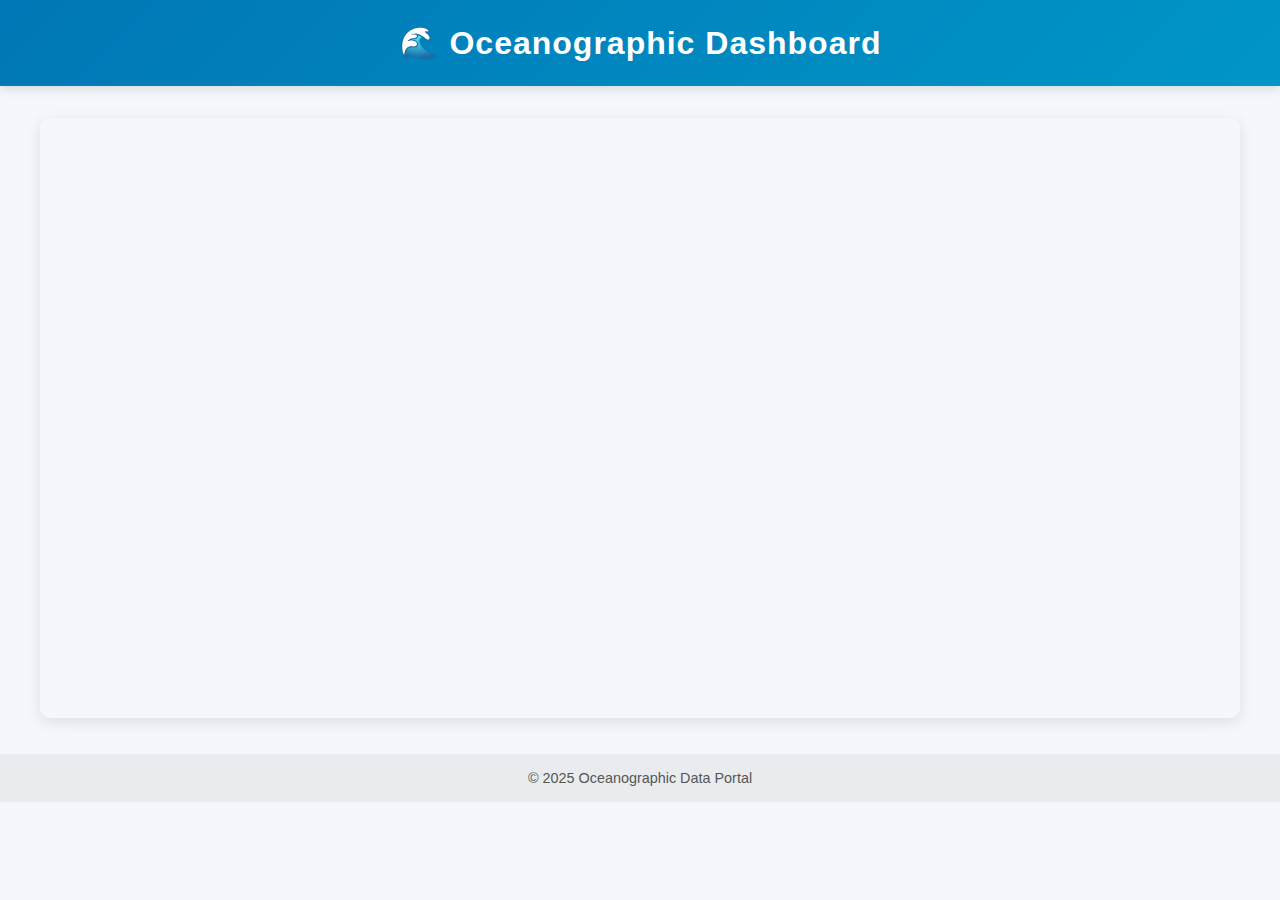
<file: dashboard.html>
<!DOCTYPE html>
<html lang="en">
<head>
  <meta charset="UTF-8">
  <meta name="viewport" content="width=device-width, initial-scale=1.0">
  <title>Oceanographic Dashboard</title>
  <style>
    body {
      margin: 0;
      font-family: "Segoe UI", Tahoma, Geneva, Verdana, sans-serif;
      background: #f4f7fb;
      color: #333;
    }

    header {
      background: linear-gradient(135deg, #0077b6, #0096c7);
      color: white;
      text-align: center;
      padding: 1.5rem 1rem;
      box-shadow: 0 4px 10px rgba(0,0,0,0.1);
    }

    header h1 {
      margin: 0;
      font-size: 2rem;
      letter-spacing: 1px;
    }

    .dashboard-container {
      max-width: 1200px;
      margin: 2rem auto;
      padding: 0 1rem;
    }

    iframe {
      width: 100%;
      height: 600px;
      border: none;
      border-radius: 10px;
      box-shadow: 0 4px 15px rgba(0,0,0,0.1);
      transition: transform 0.2s ease-in-out;
    }

    iframe:hover {
      transform: scale(1.01);
    }

    footer {
      text-align: center;
      padding: 1rem;
      margin-top: 2rem;
      background: #e9ecef;
      font-size: 0.9rem;
      color: #555;
    }
  </style>
</head>
<body>
  <header>
    <h1>🌊 Oceanographic Dashboard</h1>
  </header>

  <div class="dashboard-container">
    <!-- Zoho Analytics Embed -->
    <iframe 
      src="https://analytics.zoho.in/open-view/467312000000016226" 
      allowfullscreen>
    </iframe>
  </div>

  <footer>
    © 2025 Oceanographic Data Portal
  </footer>
</body>
</html>
</file>
